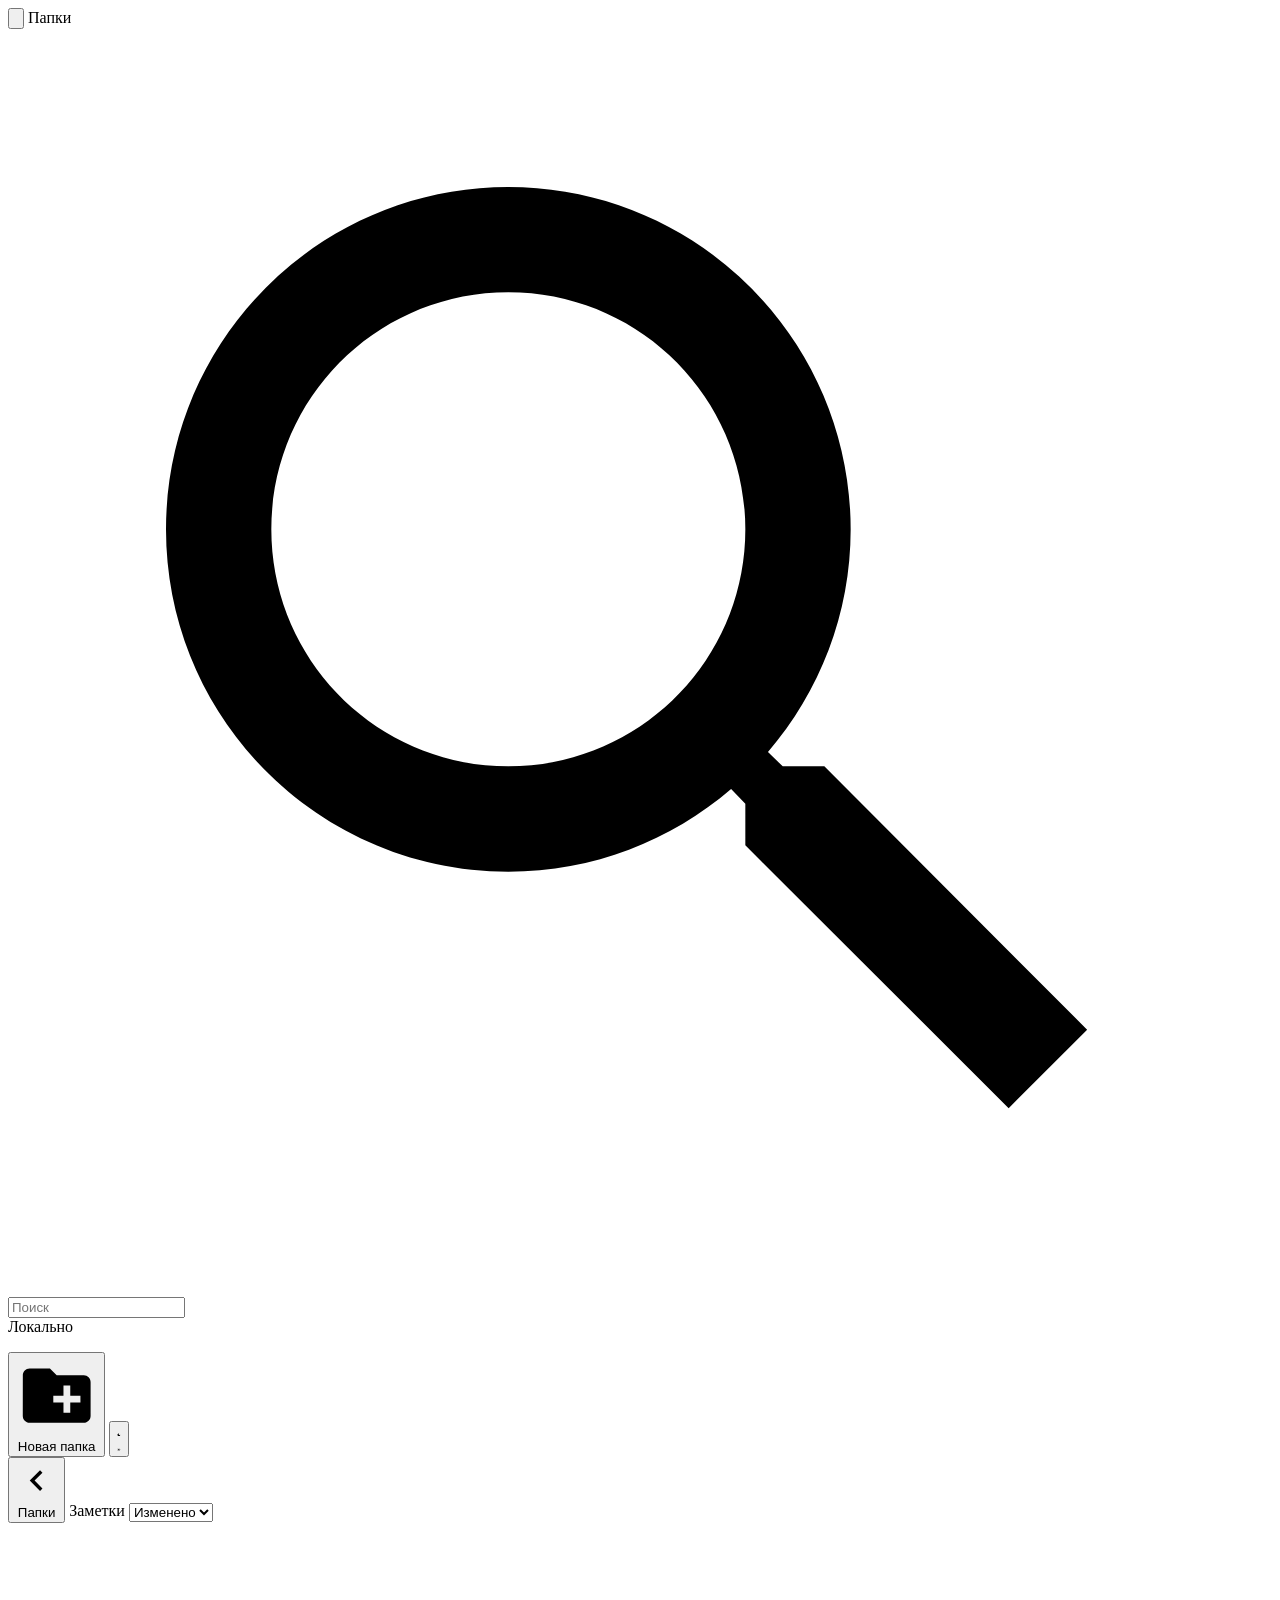
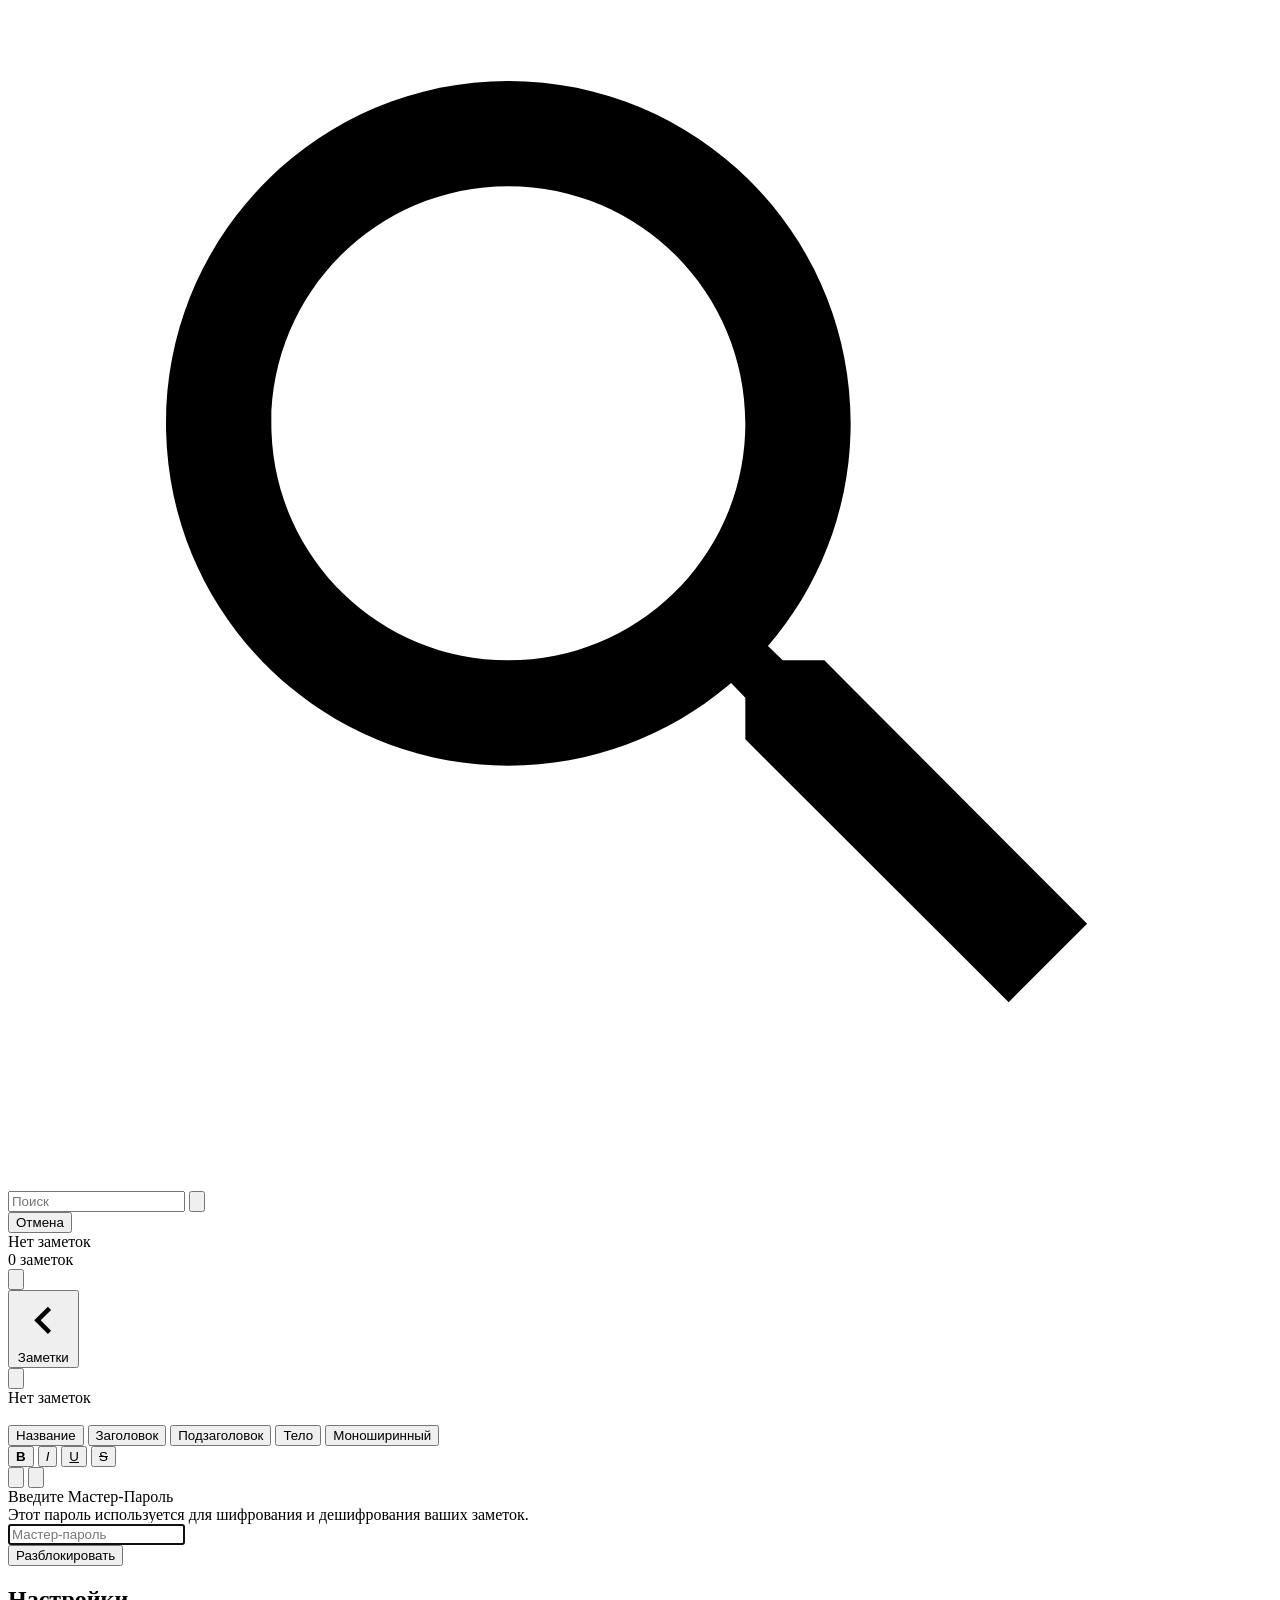
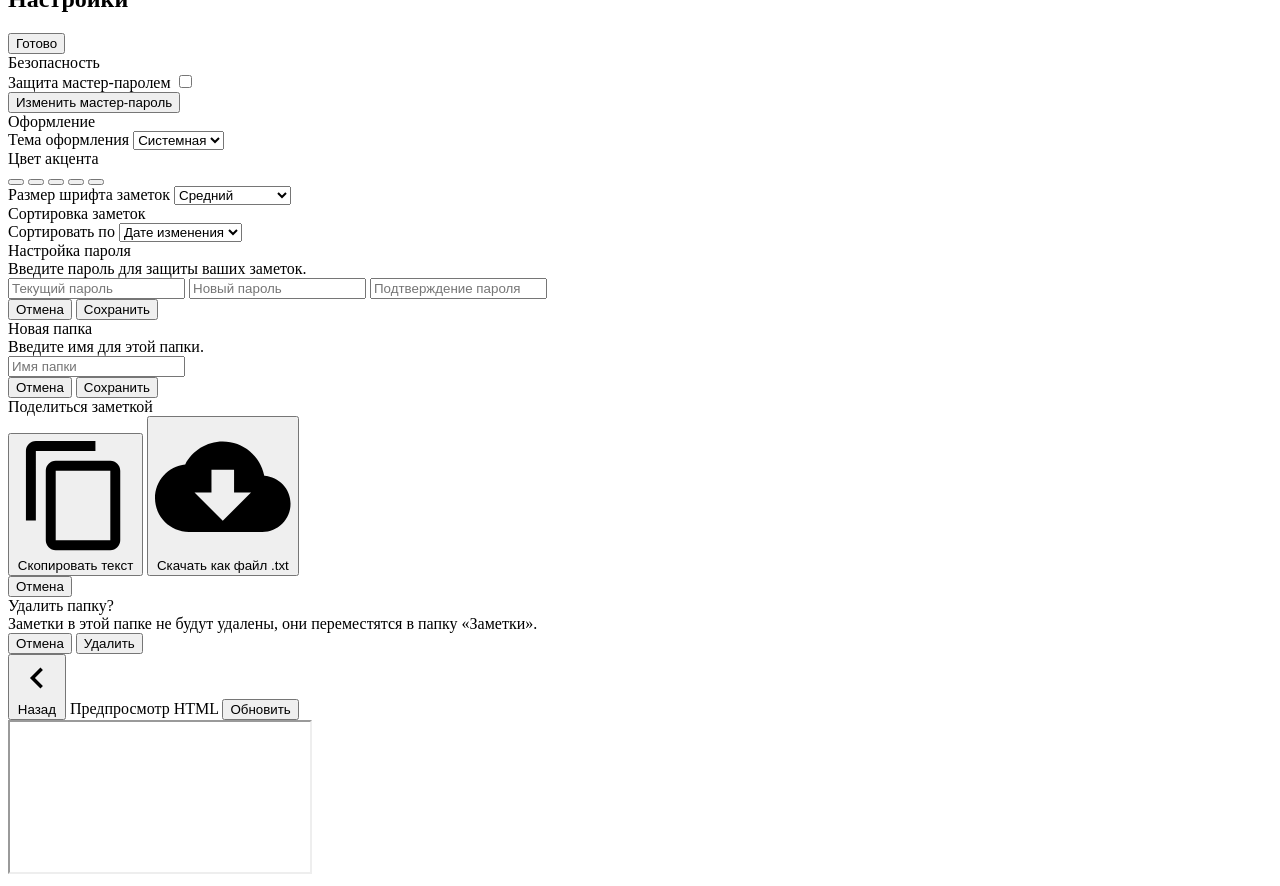
<file: frontend/index.html>
<!DOCTYPE html>
<html lang="ru">
<head>
    <meta charset="UTF-8">
    <meta name="viewport" content="width=device-width, initial-scale=1.0, maximum-scale=1.0, user-scalable=no">
    <title>Заметки iOS</title>
    <link rel="preconnect" href="https://fonts.googleapis.com">
    <link rel="preconnect" href="https://fonts.gstatic.com" crossorigin>
    <link href="https://fonts.googleapis.com/css2?family=Inter:wght@300;400;500;600;700&display=swap" rel="stylesheet">
</head>
<body>
    <div id="app" class="ios-notes-app">
        <aside class="panel folders-panel" id="foldersPanel">
            <header class="panel-header">
                <button class="header-btn-icon text-accent" id="openSettingsBtn" title="Настройки">
                    <svg class="icon" viewBox="0 0 24 24"><path d="M19.14 12.94c.04-.3.06-.61.06-.94 0-.32-.02-.64-.07-.94l2.03-1.58c.18-.14.23-.41.12-.61l-1.92-3.32c-.12-.22-.37-.29-.59-.22l-2.39.96c-.5-.38-1.03-.7-1.62-.94l-.36-2.54c-.04-.24-.24-.41-.48-.41h-3.84c-.24 0-.43.17-.47.41l-.36 2.54c-.59.24-1.13.57-1.62.94l-2.39-.96c-.22-.08-.47 0-.59.22L2.74 8.87c-.12.21-.08.47.12.61l2.03 1.58c-.05.3-.09.63-.09.94s.02.64.07.94l-2.03 1.58c-.18.14-.23.41-.12.61l1.92 3.32c.12.22.37.29.59.22l2.39-.96c.5.38 1.03.7 1.62.94l.36 2.54c.05.24.24.41.48.41h3.84c.24 0 .44-.17.47-.41l.36-2.54c.59-.24 1.13-.56 1.62-.94l2.39.96c.22.08.47 0 .59-.22l1.92-3.32c.12-.22.07-.47-.12-.61l-2.01-1.58zM12 15.6c-1.98 0-3.6-1.62-3.6-3.6s1.62-3.6 3.6-3.6 3.6 1.62 3.6 3.6-1.62 3.6-3.6 3.6z"/></svg>
                </button>
                <span class="header-title">Папки</span>
                <span class="header-action-placeholder"></span>
            </header>
            
            <div class="search-container">
                <div class="search-bar">
                    <svg class="icon search-icon" viewBox="0 0 24 24"><path d="M15.5 14h-.79l-.28-.27C15.41 12.59 16 11.11 16 9.5 16 5.91 13.09 3 9.5 3S3 5.91 3 9.5 5.91 16 9.5 16c1.61 0 3.09-.59 4.23-1.57l.27.28v.79l5 4.99L20.49 19l-4.99-5zm-6 0C7.01 14 5 11.99 5 9.5S7.01 5 9.5 5 14 7.01 14 9.5 11.99 14 9.5 14z"/></svg>
                    <input type="text" id="foldersSearch" placeholder="Поиск">
                </div>
            </div>

            <div class="folders-list-wrapper">
                <div class="section-title">Локально</div>
                <ul class="folders-list" id="foldersList"></ul>
            </div>

            <footer class="panel-footer">
                <button class="footer-btn text-accent" id="newFolderBtn">
                    <svg class="icon" viewBox="0 0 24 24"><path d="M20 6h-8l-2-2H4c-1.1 0-1.99.9-1.99 2L2 18c0 1.1.9 2 2 2h16c1.1 0 2-.9 2-2V8c0-1.1-.9-2-2-2zm-1 8h-3v3h-2v-3h-3v-2h3V9h2v3h3v2z"/></svg>
                    <span>Новая папка</span>
                </button>
                <button class="footer-btn-icon" id="themeToggleBtn" title="Сменить тему">
                    <svg class="icon moon-icon" viewBox="0 0 24 24"><path d="M12 3c-4.97 0-9 4.03-9 9s4.03 9 9 9 9-4.03 9-9c0-.46-.04-.92-.1-1.36-.98 1.37-2.58 2.26-4.4 2.26-2.98 0-5.4-2.42-5.4-5.4 0-1.81.89-3.42 2.26-4.4-.44-.06-.9-.1-1.36-.1z"/></svg>
                    <svg class="icon sun-icon hidden" viewBox="0 0 24 24"><path d="M12 7c-2.76 0-5 2.24-5 5s2.24 5 5 5 5-2.24 5-5-2.24-5-5-5zM2 13h2c.55 0 1-.45 1-1s-.45-1-1-1H2c-.55 0-1 .45-1 1s.45 1 1 1zm18 0h2c.55 0 1-.45 1-1s-.45-1-1-1h-2c-.55 0-1 .45-1 1s.45 1 1 1zM11 2v2c0 .55.45 1 1 1s1-.45 1-1V2c0-.55-.45-1-1-1s-1 .45-1 1zm0 18v2c0 .55.45 1 1 1s1-.45 1-1v-2c0-.55-.45-1-1-1s-1 .45-1 1zM5.99 4.58c-.39-.39-1.03-.39-1.41 0s-.39 1.03 0 1.41l1.06 1.06c.39.39 1.03.39 1.41 0s.39-1.03 0-1.41L5.99 4.58zm12.37 12.37c-.39-.39-1.03-.39-1.41 0s-.39 1.03 0 1.41l1.06 1.06c.39.39 1.03.39 1.41 0s.39-1.03 0-1.41l-1.06-1.06zm1.06-12.37c-.39-.39-1.03-.39-1.41 0l-1.06 1.06c-.39.39-.39 1.03 0 1.41s1.03.39 1.41 0l1.06-1.06c.39-.38.39-1.02 0-1.41zm-12.37 12.37c-.39-.39-1.03-.39-1.41 0l-1.06 1.06c-.39.39-.39 1.03 0 1.41s1.03.39 1.41 0l1.06-1.06c.39-.38.39-1.02 0-1.41z"/></svg>
                </button>
            </footer>
        </aside>

        <aside class="panel notes-panel" id="notesPanel">
            <header class="panel-header">
                <button class="back-btn header-action text-accent" id="toFoldersBtn">
                    <svg class="icon" viewBox="0 0 24 24"><path d="M15.41 16.59L10.83 12l4.58-4.59L14 6l-6 6 6 6 1.41-1.41z"/></svg>
                    <span>Папки</span>
                </button>
                <span class="header-title" id="currentFolderTitle">Заметки</span>
                <select id="notesSortSelect" class="notes-sort-select" title="Сортировка">
                    <option value="updated">Изменено</option>
                    <option value="created">Создано</option>
                    <option value="title">Имя</option>
                </select>
            </header>

            <div class="search-container">
                <div class="search-bar-wrapper">
                    <div class="search-bar">
                        <svg class="icon search-icon" viewBox="0 0 24 24"><path d="M15.5 14h-.79l-.28-.27C15.41 12.59 16 11.11 16 9.5 16 5.91 13.09 3 9.5 3S3 5.91 3 9.5 5.91 16 9.5 16c1.61 0 3.09-.59 4.23-1.57l.27.28v.79l5 4.99L20.49 19l-4.99-5zm-6 0C7.01 14 5 11.99 5 9.5S7.01 5 9.5 5 14 7.01 14 9.5 11.99 14 9.5 14z"/></svg>
                        <input type="text" id="notesSearch" placeholder="Поиск">
                        <button class="clear-search-btn hidden" id="clearSearchBtn">
                            <svg viewBox="0 0 24 24"><path d="M19 6.41L17.59 5 12 10.59 6.41 5 5 6.41 10.59 12 5 17.59 6.41 19 12 13.41 17.59 19 19 17.59 13.41 12z"/></svg>
                        </button>
                    </div>
                    <button class="search-cancel-btn text-accent hidden" id="cancelSearchBtn">Отмена</button>
                </div>
            </div>

            <div class="notes-list-container" id="notesListContainer">
                <div class="notes-list" id="notesList"></div>
                <div class="no-notes-message hidden" id="noNotesMessage">Нет заметок</div>
            </div>

            <footer class="panel-footer">
                <div style="width: 36px;"></div>
                <div class="notes-count-text" id="notesCountText">0 заметок</div>
                <button class="footer-btn-icon text-accent" id="newNoteBtn" title="Новая заметка">
                    <svg class="icon" viewBox="0 0 24 24"><path d="M3 17.25V21h3.75L17.81 9.94l-3.75-3.75L3 17.25zM20.71 7.04c.39-.39.39-1.02 0-1.41l-2.34-2.34c-.39-.39-1.02-.39-1.41 0l-1.83 1.83 3.75 3.75 1.83-1.83z"/></svg>
                </button>
            </footer>
        </aside>

        <main class="panel editor-panel" id="editorPanel">
            <header class="panel-header">
                <button class="back-btn header-action text-accent" id="toNotesBtn">
                    <svg class="icon" viewBox="0 0 24 24"><path d="M15.41 16.59L10.83 12l4.58-4.59L14 6l-6 6 6 6 1.41-1.41z"/></svg>
                    <span id="backToNotesText">Заметки</span>
                </button>
                
                <div class="editor-header-actions-left">
                    <button class="header-btn-icon text-accent" id="toggleSidebarsBtn" title="Скрыть боковые панели">
                        <svg class="icon" viewBox="0 0 24 24"><path d="M4 6h18v2H4zm0 5h18v2H4zm0 5h18v2H4z"/></svg>
                    </button>
                </div>
                
                <div class="editor-header-actions-right">
                </div>
            </header>

            <div class="editor-content-wrapper" id="editorContentWrapper">
                <div class="editor-meta" id="editorMeta">Нет заметок</div>
                <div class="editor-body-container">
                    <div class="editor-body" id="editorBody" contenteditable="true" data-placeholder="Новая заметка"></div>
                </div>
            </div>

            <div class="format-popup hidden" id="formatPopup">
                <div class="format-popup-arrow"></div>
                <div class="format-popup-content">
                    <div class="format-styles">
                        <button class="format-style-btn" data-command="formatBlock" data-value="h1">Название</button>
                        <button class="format-style-btn" data-command="formatBlock" data-value="h2">Заголовок</button>
                        <button class="format-style-btn" data-command="formatBlock" data-value="h3">Подзаголовок</button>
                        <button class="format-style-btn active" data-command="formatBlock" data-value="p">Тело</button>
                        <button class="format-style-btn" data-command="formatBlock" data-value="pre">Моноширинный</button>
                    </div>
                    <div class="format-divider"></div>
                    <div class="format-inline">
                        <button class="format-inline-btn" data-command="bold" title="Жирный"><span style="font-weight: bold;">B</span></button>
                        <button class="format-inline-btn" data-command="italic" title="Курсив"><span style="font-style: italic;">I</span></button>
                        <button class="format-inline-btn" data-command="underline" title="Подчеркнутый"><span style="text-decoration: underline;">U</span></button>
                        <button class="format-inline-btn" data-command="strikeThrough" title="Зачеркнутый"><span style="text-decoration: line-through;">S</span></button>
                    </div>
                    <div class="format-divider"></div>
                    <div class="format-lists">
                        <button class="format-list-btn" data-command="insertUnorderedList" title="Маркированный список">
                            <svg viewBox="0 0 24 24"><path d="M4 10.5c-.83 0-1.5.67-1.5 1.5s.67 1.5 1.5 1.5 1.5-.67 1.5-1.5-.67-1.5-1.5-1.5zm0-6c-.83 0-1.5.67-1.5 1.5S3.17 7 4 7s1.5-.67 1.5-1.5S4.83 4.5 4 4.5zm0 12c-.83 0-1.5.68-1.5 1.5s.68 1.5 1.5 1.5 1.5-.68 1.5-1.5-.68-1.5-1.5-1.5zM7 19h14v-2H7v2zm0-6h14v-2H7v2zm0-7v2h14V6H7z"/></svg>
                        </button>
                        <button class="format-list-btn" data-command="insertOrderedList" title="Нумерованный список">
                            <svg viewBox="0 0 24 24"><path d="M2 17h2v.5H3v1h1v.5H2v1h3v-4H2v1zm1-9h1V4H2v1h1v3zm-1 3h1.8L2 13.1v.9h3v-1H3.2L5 10.9v-.9H2v1zm5-6v2h14V6H7zm0 7h14v-2H7v2zm0 6h14v-2H7v2z"/></svg>
                        </button>
                    </div>
                </div>
            </div>
        </main>
    </div>

    <!-- Модальное окно дешифрования / Ввода мастер-пароля -->
    <div class="modal-overlay" id="passwordModal">
        <div class="ios-alert">
            <div class="alert-title">Введите Мастер-Пароль</div>
            <div class="alert-message">Этот пароль используется для шифрования и дешифрования ваших заметок.</div>
            <div class="alert-input-wrapper">
                <input type="password" id="masterPasswordInput" placeholder="Мастер-пароль" autofocus autocomplete="current-password">
            </div>
            <div class="alert-actions">
                <button class="alert-action-btn confirm" id="unlockBtn">Разблокировать</button>
            </div>
        </div>
    </div>

    <!-- Универсальное модальное окно настроек -->
    <div class="modal-overlay hidden" id="settingsModal">
        <div class="ios-settings-modal">
            <header class="settings-header">
                <h2>Настройки</h2>
                <button class="settings-close-btn" id="closeSettingsBtn">Готово</button>
            </header>
            
            <div class="settings-content">
                <!-- Секция: Безопасность -->
                <div class="settings-section">
                    <div class="settings-section-title">Безопасность</div>
                    <div class="settings-group">
                        <div class="settings-row">
                            <span class="settings-row-label">Защита мастер-паролем</span>
                            <label class="ios-switch">
                                <input type="checkbox" id="settingsPasswordToggle">
                                <span class="ios-switch-slider"></span>
                            </label>
                        </div>
                        <div class="settings-row hidden" id="settingsChangePasswordRow">
                            <button class="settings-action-link" id="settingsChangePasswordBtn">Изменить мастер-пароль</button>
                        </div>
                    </div>
                </div>



                <!-- Секция: Оформление -->
                <div class="settings-section">
                    <div class="settings-section-title">Оформление</div>
                    <div class="settings-group">
                        <div class="settings-row">
                            <span class="settings-row-label">Тема оформления</span>
                            <select id="settingsThemeSelect" class="ios-select">
                                <option value="system">Системная</option>
                                <option value="light">Светлая</option>
                                <option value="dark">Темная</option>
                            </select>
                        </div>
                        <div class="settings-row">
                            <span class="settings-row-label">Цвет акцента</span>
                            <div class="accent-color-picker">
                                <button class="accent-dot gold active" data-color="gold" title="Золотой"></button>
                                <button class="accent-dot blue" data-color="blue" title="Синий"></button>
                                <button class="accent-dot green" data-color="green" title="Зеленый"></button>
                                <button class="accent-dot purple" data-color="purple" title="Фиолетовый"></button>
                                <button class="accent-dot red" data-color="red" title="Красный"></button>
                            </div>
                        </div>
                        <div class="settings-row">
                            <span class="settings-row-label">Размер шрифта заметок</span>
                            <select id="settingsFontSizeSelect" class="ios-select">
                                <option value="small">Мелкий</option>
                                <option value="medium" selected>Средний</option>
                                <option value="large">Крупный</option>
                                <option value="xl">Очень крупный</option>
                            </select>
                        </div>
                    </div>
                </div>

                <!-- Секция: Сортировка -->
                <div class="settings-section">
                    <div class="settings-section-title">Сортировка заметок</div>
                    <div class="settings-group">
                        <div class="settings-row">
                            <span class="settings-row-label">Сортировать по</span>
                            <select id="settingsSortSelect" class="ios-select">
                                <option value="updated">Дате изменения</option>
                                <option value="created">Дате создания</option>
                                <option value="title">Названию</option>
                            </select>
                        </div>
                    </div>
                </div>
            </div>
        </div>
    </div>

    <!-- Модальное окно установки/изменения пароля -->
    <div class="modal-overlay hidden" id="passwordSettingsModal">
        <div class="ios-alert">
            <div class="alert-title" id="passwordSettingsTitle">Настройка пароля</div>
            <div class="alert-message" id="passwordSettingsMessage">Введите пароль для защиты ваших заметок.</div>
            <div class="alert-input-wrapper">
                <input type="password" id="oldPasswordInput" placeholder="Текущий пароль" class="hidden">
                <input type="password" id="newPasswordInput" placeholder="Новый пароль">
                <input type="password" id="confirmPasswordInput" placeholder="Подтверждение пароля">
            </div>
            <div class="alert-actions">
                <button class="alert-action-btn cancel" id="cancelPasswordSettingsBtn">Отмена</button>
                <button class="alert-action-btn confirm" id="savePasswordSettingsBtn">Сохранить</button>
            </div>
        </div>
    </div>

    <!-- Модальное окно создания/редактирования папки -->
    <div class="modal-overlay hidden" id="folderModal">
        <div class="ios-alert">
            <div class="alert-title">Новая папка</div>
            <div class="alert-message">Введите имя для этой папки.</div>
            <div class="alert-input-wrapper">
                <input type="text" id="folderNameInput" placeholder="Имя папки">
            </div>
            <div class="alert-actions">
                <button class="alert-action-btn cancel" id="cancelFolderModalBtn">Отмена</button>
                <button class="alert-action-btn confirm" id="saveFolderModalBtn">Сохранить</button>
            </div>
        </div>
    </div>

    <!-- Всплывающее окно "Поделиться" -->
    <div class="modal-overlay hidden" id="shareModal">
        <div class="ios-action-sheet">
            <div class="sheet-title">Поделиться заметкой</div>
            <div class="sheet-options">
                <button class="sheet-option-btn" id="shareCopyBtn">
                    <svg viewBox="0 0 24 24"><path d="M16 1H4c-1.1 0-2 .9-2 2v14h2V3h12V1zm3 4H8c-1.1 0-2 .9-2 2v14c0 1.1.9 2 2 2h11c1.1 0 2-.9 2-2V7c0-1.1-.9-2-2-2zm0 16H8V7h11v14z"/></svg>
                    <span>Скопировать текст</span>
                </button>
                <button class="sheet-option-btn" id="shareDownloadBtn">
                    <svg viewBox="0 0 24 24"><path d="M19.35 10.04C18.67 6.59 15.64 4 12 4 9.11 4 6.6 5.64 5.35 8.04 2.34 8.36 0 10.91 0 14c0 3.31 2.69 6 6 6h13c2.76 0 5-2.24 5-5 0-2.64-2.05-4.78-4.65-4.96zM17 13l-5 5-5-5h3V9h4v4h3z"/></svg>
                    <span>Скачать как файл .txt</span>
                </button>
            </div>
            <button class="sheet-cancel-btn" id="cancelShareBtn">Отмена</button>
        </div>
    </div>

    <!-- Модальное окно подтверждения удаления папки -->
    <div class="modal-overlay hidden" id="deleteFolderModal">
        <div class="ios-alert destructive">
            <div class="alert-title">Удалить папку?</div>
            <div class="alert-message">Заметки в этой папке не будут удалены, они переместятся в папку «Заметки».</div>
            <div class="alert-actions">
                <button class="alert-action-btn cancel" id="cancelDelFolderBtn">Отмена</button>
                <button class="alert-action-btn confirm" id="confirmDelFolderBtn">Удалить</button>
            </div>
        </div>
    </div>

    <!-- Модальное окно просмотра HTML (HTML Runner) -->
    <div class="modal-overlay hidden" id="htmlRunnerModal">
        <div class="ios-html-preview">
            <header class="panel-header">
                <button class="header-action text-accent" id="closeHtmlRunnerBtn">
                    <svg class="icon" viewBox="0 0 24 24"><path d="M15.41 16.59L10.83 12l4.58-4.59L14 6l-6 6 6 6 1.41-1.41z"/></svg>
                    <span>Назад</span>
                </button>
                <span class="header-title">Предпросмотр HTML</span>
                <button class="header-action text-accent" id="refreshHtmlRunnerBtn">Обновить</button>
            </header>
            <div class="preview-iframe-wrapper">
                <iframe id="htmlPreviewIframe" sandbox="allow-scripts"></iframe>
            </div>
        </div>
    </div>



    <script src="./src/main.ts" type="module"></script>
</body>
</html>
</file>
